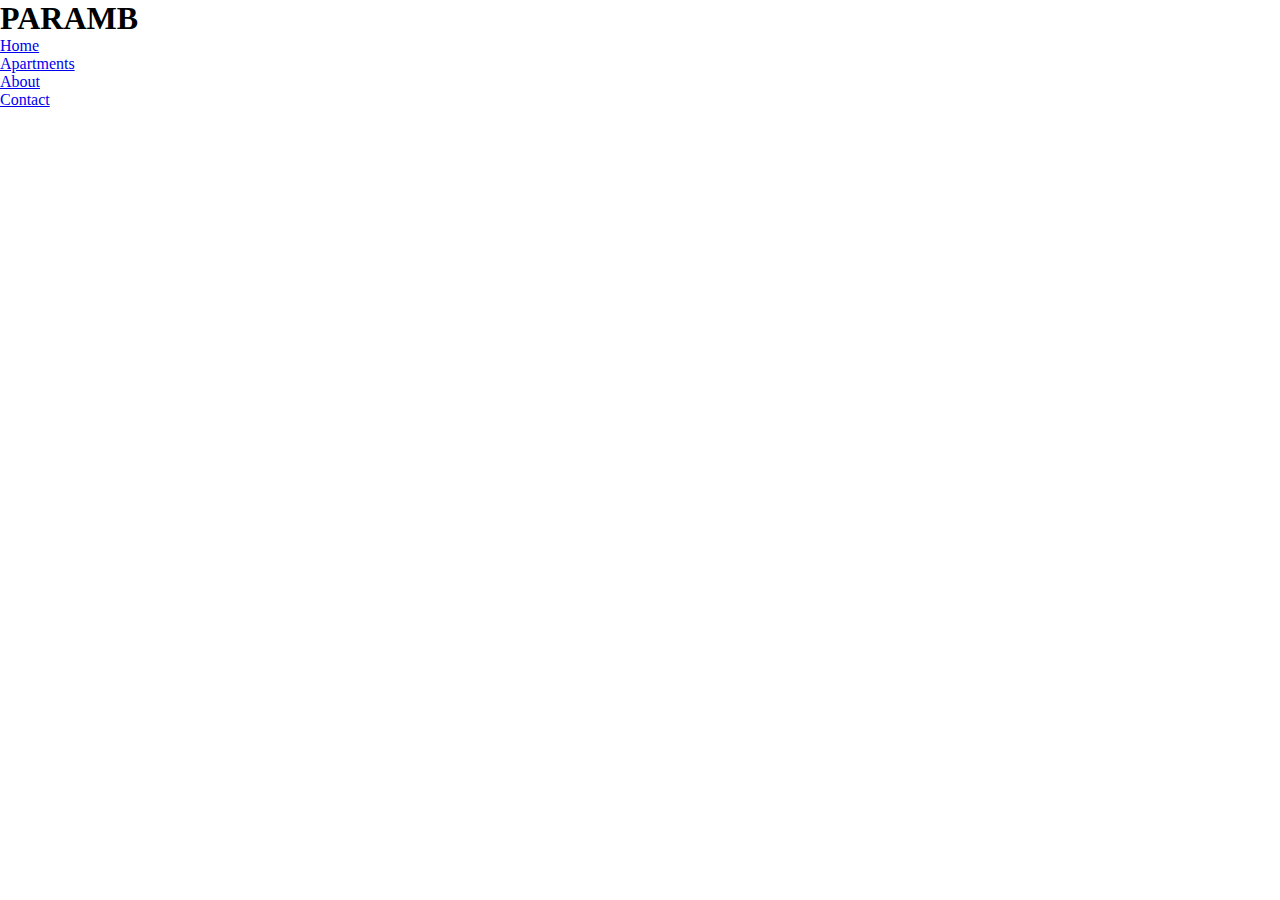
<file: front-end/index.html>
<!DOCTYPE html>
<html lang="en">
<head>
    <meta charset="UTF-8">
    <meta name="viewport" content="width=device-width, initial-scale=1.0">
    <title>Paramb</title>
    <link rel="stylesheet" href="style.css">
</head>
<body>
    <header>
        <nav>
            <section>
                <h1>PARAMB</h1>
            </section>

            <section>
                
            </section>

            <section>
                <ul>
                    <li>
                        <a href="#">Home</a>
                    </li>
                    <li>
                        <a href="/Apartments">Apartments</a>
                    </li>
                    <li>
                        <a href="/about">About</a>
                    </li>
                    <li>
                        <a href="/contact">Contact</a>
                    </li>
                </ul>
            </section>
           
        </nav>
    </header>

    <main>
        
    </main>


    <footer>

    </footer>
</body>
</html>
</file>
<file: front-end/style.css>
* {
    margin: 0;
    padding: 0;
}

.navbar {
    display: flex;
    justify-content: space-between;
    align-items: center;
    padding: 15px 30px;
}

.nav-links {
    list-style: none;
    display: flex;
}
</file>
